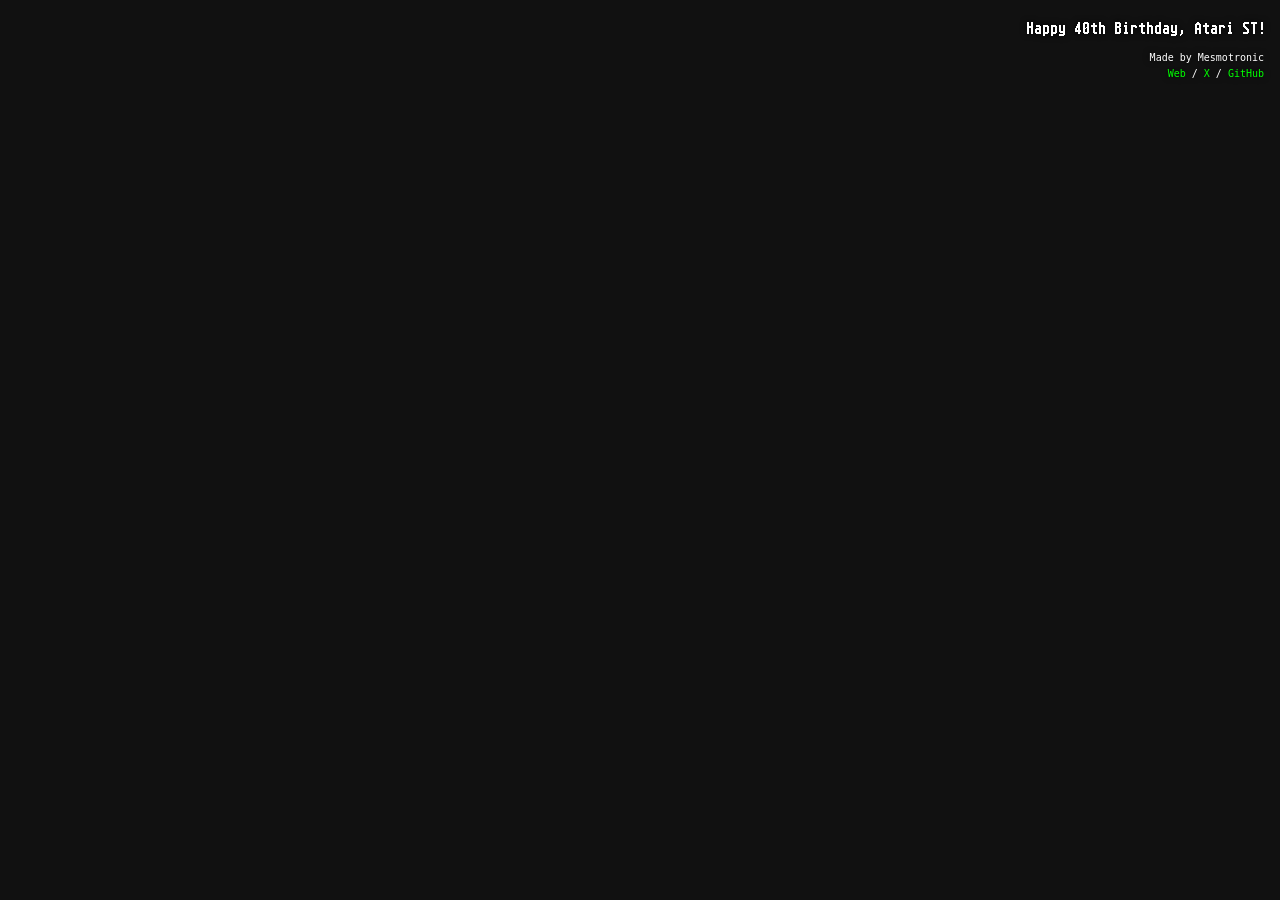
<file: index.html>
<!DOCTYPE html>
<html lang="en">

<head>
  <meta charset="utf-8" />
  <meta name="viewport" content="width=device-width, user-scalable=no, minimum-scale=1.0, maximum-scale=1.0" />
  <title>Atari ST in 3D | Celebrating 40 years of the Atari ST with Mesmotronic</title>

  <link type="text/css" rel="stylesheet" href="main.css" />
  <link rel="manifest" href="manifest.json" />
  <link rel="icon" type="image/x-icon" href="favicon.ico" />
  <meta name="author" content="Mesmotronic" />
  <meta name="description" content="To mark its 40th anniversary, check out this fantastic interactive Atari ST in 3D!" />
  <link rel="apple-touch-icon" href="icon-192.png" />
  <meta name="mobile-web-app-capable" content="yes" />
  <meta name="apple-mobile-web-app-status-bar-style" content="black-translucent" />
  <meta name="theme-color" content="#111111" />
  <meta property="og:title" content="Atari ST in 3D" />
  <meta property="og:description" content="To mark its 40th anniversary, check out this fantastic interactive Atari ST in 3D!" />
  <meta property="og:image" content="https://mesmotronic.github.io/atari-st/og-image.png" />
  <meta property="og:type" content="website" />
  <meta property="og:url" content="https://mesmotronic.github.io/atari-st/" />
  <meta name="twitter:card" content="summary_large_image" />
</head>

<body>
  <div id="info">
    <h1>Happy 40th Birthday, Atari ST!</h1>
    <p>Made by Mesmotronic</p>
    <p>
      <a href="https://mesmotronic.com" target="_blank" rel="noopener noreferrer">Web</a> /
      <a href="https://x.com/mesmotronic" target="_blank" rel="noopener noreferrer">X</a> /
      <a href="https://github.com/mesmotronic/atari-st" target="_blank" rel="noopener noreferrer">GitHub</a>
    </p>
  </div>
  <script type="importmap">
    {
      "imports": {
        "camera-controls": "https://esm.sh/camera-controls",
        "three/addons/": "https://esm.sh/three/examples/jsm/",
        "three/webgpu": "https://esm.sh/three/build/three.webgpu.js"
      }
    }
  </script>
  <script type="module" src="main.js"></script>
  <script src="posthog.js"></script>
</body>

</html>
</file>
<file: main.css>
@font-face {
  font-family: "Atari ST";
  src: url("./fonts/AtariST8x16SystemFont.ttf") format("truetype");
  font-weight: normal;
  font-style: normal;
}

:root {
  color-scheme: dark;
  --page-bg: #111;
  --page-text: #fff;
  --link-color: #00ff00;
  --shadow-color: #000;
}

*,
*::before,
*::after {
  box-sizing: border-box;
  margin: 0;
  padding: 0;
  text-wrap: pretty;
}

body {
  background-color: var(--page-bg);
  overflow: hidden;
  font-family: monospace;
  font-weight: 400;
  line-height: 1.6;
  color: var(--page-text);
  font-size: 10px;
}

h1 {
  font-family: "Atari ST", monospace;
  font-size: 16px;
  font-weight: 300;
  margin-bottom: 8px;
  margin-right: -2px;
}

a {
  color: var(--link-color);
  text-decoration: none;
  pointer-events: all;
}

.renderer-layer,
#controls-layer {
  position: absolute;
  inset: 0;
}

.renderer-layer {
  pointer-events: none;
}

.renderer-layer-css {
  z-index: 1;
}

.renderer-layer-webgpu {
  z-index: 2;
}

#controls-layer {
  z-index: 0;
  cursor: grab;
}

#controls-layer.is-dragging {
  cursor: grabbing;
}

#info {
  position: fixed;
  top: 0;
  right: 0;
  text-align: right;
  z-index: 100;
  padding: 16px;
  filter: drop-shadow(0 0 3px var(--shadow-color));
  user-select: none;
  pointer-events: none;
}

@media screen and (max-width: 374px) {
  h1 {
    font-size: 24px;
  }
}
</file>
